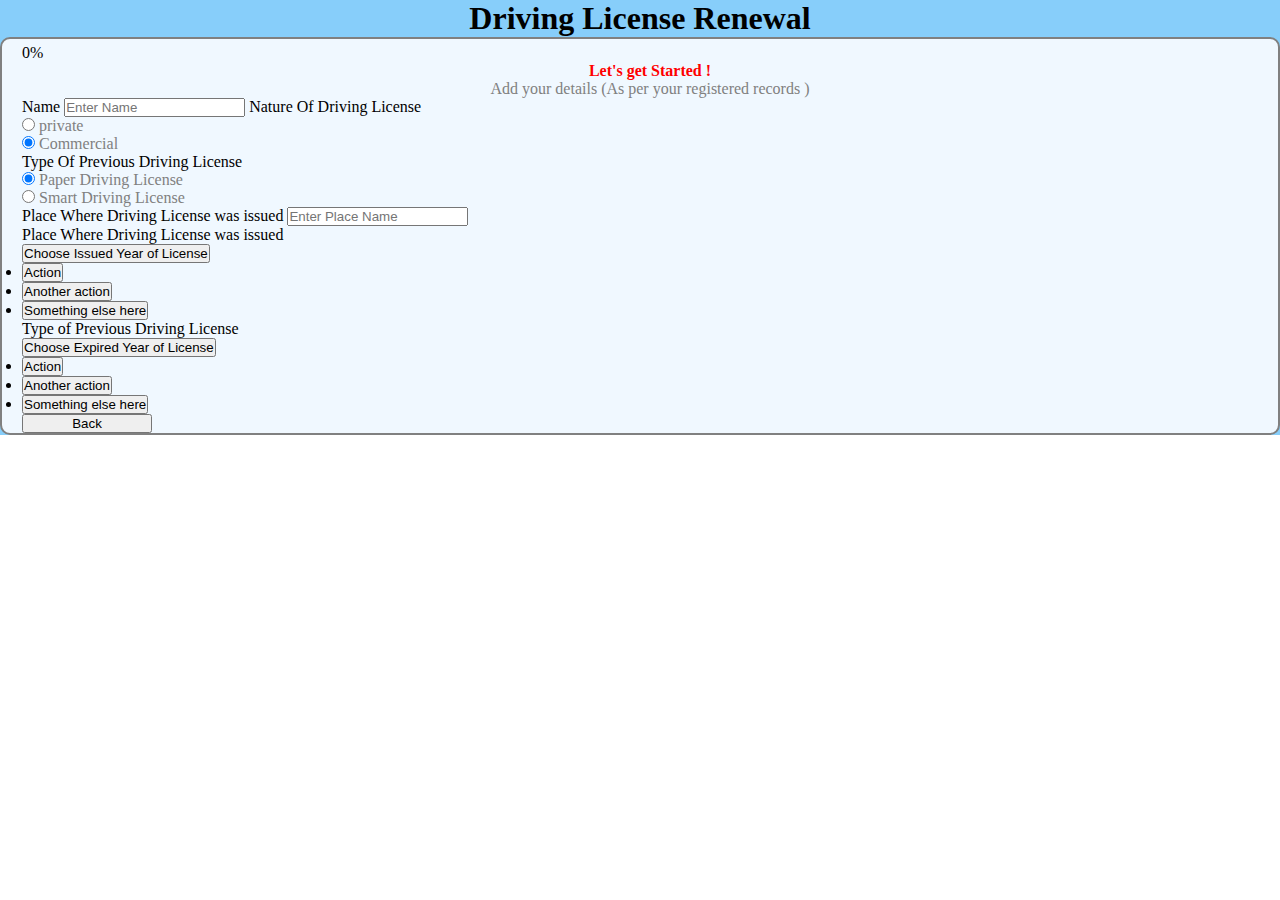
<file: Form.html>
<!DOCTYPE html>
<html lang="en">

<head>
    <meta charset="UTF-8">
    <meta name="viewport" content="width=device-width, initial-scale=1.0">
    <title>Document</title>
    <link href="https://cdn.jsdelivr.net/npm/bootstrap@5.0.2/dist/css/bootstrap.min.css" rel="stylesheet"
        integrity="sha384-EVSTQN3/azprG1Anm3QDgpJLIm9Nao0Yz1ztcQTwFspd3yD65VohhpuuCOmLASjC" crossorigin="anonymous">
    <script src="https://cdn.jsdelivr.net/npm/bootstrap@5.0.2/dist/js/bootstrap.bundle.min.js"
        integrity="sha384-MrcW6ZMFYlzcLA8Nl+NtUVF0sA7MsXsP1UyJoMp4YLEuNSfAP+JcXn/tWtIaxVXM"
        crossorigin="anonymous"></script>
    <link rel="stylesheet" href="style.css">
</head>

<body>
    <div class="container-fluid" style="background-color: lightskyblue;">
        <h1 class="center">Driving License Renewal</h1>
        <div class="container" style="background-color: aliceblue;">
            <div class="row justify-content-center">
                <div class="col">


                    <form style="margin-top: 5px; margin-left: 20px;">
                        <div class="progress mt-2">
                            <div class="progress-bar bg-danger" role="progressbar" style="width: 0%;" aria-valuenow="0"
                                aria-valuemin="0" aria-valuemax="100">0%</div>
                        </div>
                        <h4 class="center" style="color: red;">Let's get Started !</h4>
                        <p class="center" style="color: gray;">Add your details (As per your registered records )</span>
                        </p>
                        <div class="mb-3">
                            <label for="input1" class="form-label">Name</label>
                            <input type="email" class="form-control input" id="input1" aria-describedby="emailHelp"
                                placeholder="Enter Name">
                            <label for="input2" class="form-label">Nature Of Driving License</label>
                            <br>
                            <div class="form-check form-check-inline">
                                <input class="form-check-input " type="radio" name="flexRadioDefault" id=" ">
                                <label class="form-check-label greay" for="flexRadioDefault1">
                                    private
                                </label>
                            </div>
                            <div class="form-check form-check-inline">
                                <input class="form-check-input" type="radio" name="flexRadioDefault" id=" " checked>
                                <label class="form-check-label greay" for="">
                                    Commercial
                                </label>
                            </div>

                        </div>
                        <div class="mb-3">
                            <label for="" class="form-label">Type Of Previous Driving License</label>
                            <div class="form-check">
                                <input class="form-check-input" type="radio" name="exampleRadios" id="" value="option1"
                                    checked>
                                <label class="form-check-label greay" for="exampleRadios1">
                                    Paper Driving License
                                </label>
                            </div>
                            <div class="form-check">
                                <input class="form-check-input" type="radio" name="exampleRadios" id="" value="option2">
                                <label class="form-check-label greay" for="exampleRadios2">
                                    Smart Driving License
                                </label>
                            </div>
                        </div>
                        <div class="mb-3">
                            <label for="input2" class="form-label">Place Where Driving License was
                                issued</label>
                            <input type="email" class="form-control input" id="input2" aria-describedby="emailHelp"
                                placeholder="Enter Place Name">

                        </div>
                        <div class="mb-3">
                            <label for="" class="form-label">Place Where Driving License was
                                issued</label>
                            <br>
                            <div class="dropdown">
                                <button class="btn btn-secondary dropdown-toggle" type="button" id=""
                                    data-bs-toggle="dropdown" aria-expanded="false">
                                    Choose Issued Year of License
                                </button>
                                <ul class="dropdown-menu" aria-labelledby="dropdownMenu2">
                                    <li><button class="dropdown-item" type="button">Action</button></li>
                                    <li><button class="dropdown-item" type="button">Another action</button></li>
                                    <li><button class="dropdown-item" type="button">Something else here</button></li>
                                </ul>
                            </div>
                        </div>
                        <div class="mb-3">
                            <label for="" class="form-label"> Type of Previous Driving License</label>
                            <br>
                            <div class="dropdown">
                                <button class="btn btn-secondary dropdown-toggle" type="button" id=""
                                    data-bs-toggle="dropdown" aria-expanded="false">
                                    Choose Expired Year of License
                                </button>
                                <ul class="dropdown-menu" aria-labelledby="dropdownMenu2">
                                    <li><button class="dropdown-item" type="button">Action</button></li>
                                    <li><button class="dropdown-item" type="button">Another action</button></li>
                                    <li><button class="dropdown-item" type="button">Something else here</button></li>
                                </ul>
                            </div>
                        </div>
                        <div class="mb-3">
                            <button type="button" class="btn btn-danger rounded-pill" style="width:130px"
                                onclick="">Back</button>
                        </div>

                    </form>




                </div>
            </div>
            <script src="https://ajax.googleapis.com/ajax/libs/jquery/3.5.1/jquery.min.js"></script>
            <script>
                $(document).ready(function () {
                    var totalInputs = $('.input').length;
                    var minLength = 3;
                    var progressBar = $('.progress-bar');

                    $('.input').on('input', function () {
                        var totalLength = 0;
                        $('.input').each(function () {
                            totalLength += $(this).val().length;
                        });
                        var progress = (totalLength / (totalInputs * minLength)) * 100;
                        progress = Math.min(progress, 100); // Limiting progress to 100%
                        progressBar.width(progress + '%').attr('aria-valuenow', progress).text(progress.toFixed(2) + '%');
                    });
                });
            </script>
</body>

</html>
</file>
<file: style.css>
*
{
    margin: 0;
    padding :0;
}
.container
{
border-radius: 10px;
border: 2px solid gray;


}
.b1
{
 
   margin-bottom: 200px;
}
.isu
{
    margin-right: 10px;
    font-weight: bolder;
    font-size:30px ;
    font-family: 'Times New Roman', Times, serif;
}
.center
{
    text-align: center;
}
.greay
{
    color: grey;
}
</file>
